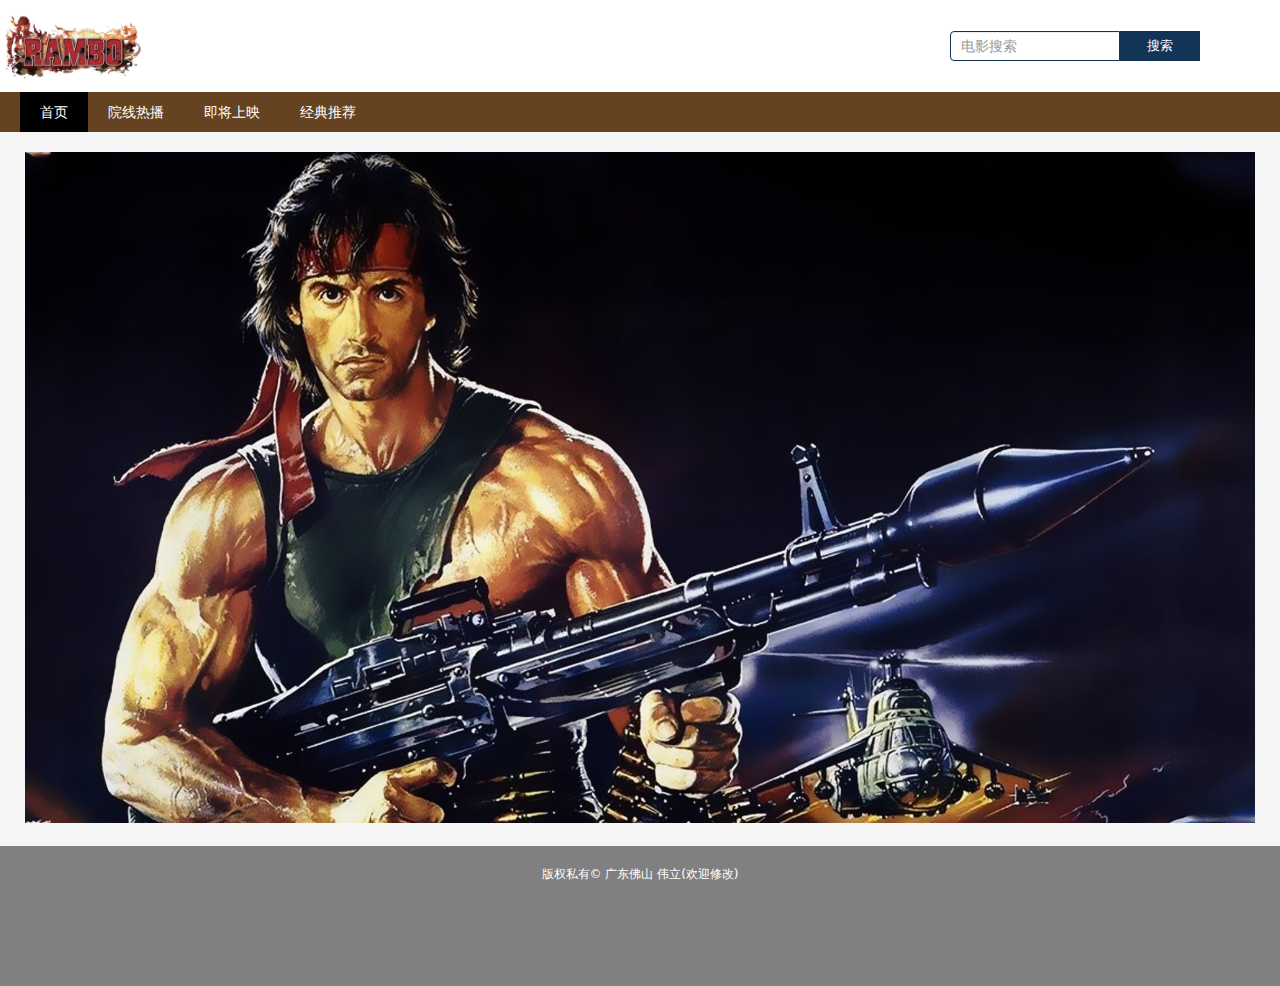
<file: MOVIE_weekend/index.html>
<!DOCTYPE html>
<html lang="en">

<head>
    <meta charset="UTF-8">
    <title>周末看什么</title>
    <link rel="stylesheet" type="text/css" href="assets/css/wap.css">
    <link rel="stylesheet" href="assets/css/reset.css">
</head>

<body ng-app="moviecat">
    <div class="top" ng-controller="mainController">
        <div class="header">
            <a href="#/home_page"><img src="assets/img/logo.jpg" alt=""></a>
            <div class="search">
                <form ng-submit="search()">
                    <input ng-model="query" class="my-input" type="text" placeholder="电影搜索">
                    <button>搜索</button>
                </form>
            </div>
        </div>
        <nav class="nav">
            <ul>
                <!--li中添加 active 类样式，显示焦点状态。-->
                <li class="active" auto-focus><a href="#/home_page">首页</a></li>
                <li auto-focus><a href="#/in_theaters" >院线热播</a></li>
                <li auto-focus><a href="#/coming_soon" >即将上映</a></li>
                <li auto-focus><a href="#/top250" >经典推荐</a></li>
            </ul>
        </nav>
    </div>
    <div class="container">

    <!--电影列表开始-->
        <div ng-view></div>
        <!--电影列表结束-->

        <!-- 电影详情开始 -->

        <!-- 电影详情结束 -->
        <!--其他-->
    </div>
    <footer class="footer">
        <div class="container">
            <p>版权私有&copy; 广东佛山 伟立(欢迎修改)</p>
        </div>
    </footer>
    <!-- 百各庄 -->
    <script src="assets/js/prefixfree.min.js"></script>
    <script src="node_modules/angular/angular.js"></script>
    <script src="node_modules/angular-route/angular-route.js"></script>
    <script src="common/kenJsonp.js"></script>
    <!--<script src="coming_soon/coming_soon.js"></script>-->
    <!--<script src="top250/top250.js"></script>-->
    <script src="home_page/home_page.js"></script>
    <script src="movie_list/movie_list.js"></script>
    <script src="autoFocus/autoFocus.js"></script>
    <script src="details/details.js"></script>
    <script src="app.js"></script>
</body>

</html>
</file>
<file: MOVIE_weekend/assets/css/wap.css>
body {
    font-size: 14px;
    background: #F5F5F5;
}

.top {
    min-width: 1040px !important;
}

.top .header {
    background: #fff;
}

.top .header a {
    width: 150px;
    display: inline-block;
}

.top .header img {
    width: 100%;
    padding: 5px;
    box-sizing: border-box;
}

.top .header .search {
    margin: 31px 80px 0 0;
    float: right;
    width: 250px;
    height: 30px;
}

.top .header .search input {
    padding-left: 10px;
    width: 158px;
    height: 28px;
    float: left;
    border: 1px solid #123456;
    font-size: 14px;
}

.top .header .search button {
    float: right;
    width: 80px;
    height: 30px;
    border: none;
    background: #123456;
    color: #fff;
    cursor: pointer;
}

.top .nav {
    background: #654321;
}

.top .nav ul {
    overflow: auto;
    color: #fff;
    padding-left: 20px;
}

.top .nav ul li {
    height: 40px;
    line-height: 40px;
    float: left;
}

.top .nav ul li.active {
    background: #000;
}

.top .nav ul li a {
    display: block;
    padding: 0 20px;
    text-align: center;
}

.top .nav ul li a:hover {
    background: #000;
}

.container {
    min-width: 1040px !important;
    background: #F5F5F5;
}

.container .list {
    margin: 0 auto;
    padding: 20px 25px;
}

.container .list ul {
    margin: 0 auto;
    width: 1080px;
    overflow: hidden;
}

.container .list ul li {
    margin: 12px 5px;
    padding: 4px;
    float: left;
    background: #fff;
    transition: all .3s;
}

.container .list ul li a {
    display: block;
}

.container .list ul li a img {
    width: 194px;
    height: 275.828px;
}

.container .list ul li .meta h4 {
    color: #555;
}

.container .list ul li .meta h4 span {
    display: inline-block;
    max-width: 100px;
    white-space: nowrap;
    overflow: hidden;
    text-overflow: ellipsis;
}

.container .list ul li .meta h4 em {
    float: right;
    display: inline-block;
    color: #8c8c8c;
}

.container .list ul li .meta .otherinfo {
    margin-top: 3px;
    color: #7E7E7E;
}

.container .list ul li .meta .otherinfo span {
    margin-left: 4px;
    padding: 1px 3px;
    color: #999;
    background: #e6e6e6;
    font-size: 12px;
}

.container .list ul li:hover {
    box-shadow: 0 10px 15px rgba(0, 0, 0, 0.4);
}

.container .list ul:after,
.container .list ul:after {
    content: ".";
    display: block;
    height: 0;
    clear: both;
    visibility: hidden;
}

.container .list .paging {
    text-align: center;
}

.container .list .paging .prev,
.container .list .paging .next {
    border: none;
    border-radius: 4px;
    background: #2aabd2;
    width: 100px;
    height: 40px;
    color: #fff;
    font-size: 14px;
    cursor: pointer;
}

.footer .container {
    padding: 20px 0;
    background: grey;
    border-top: 1px #ccc;
    height: 100px;
    text-align: center;
    font-size: 12px;
    color: #fff;
}


/*# sourceMappingURL=wap.css.map */

.cssload-wrap {
    position: absolute;
    margin: 0 auto 0;
    left: 50%;
    margin-left: -218px;
    transform: rotateX(75deg);
}

.cssload-circle {
    position: absolute;
    float: left;
    border: 1px solid white;
    animation: bounce 0.745s infinite ease-in-out alternate;
    -o-animation: bounce 0.745s infinite ease-in-out alternate;
    -ms-animation: bounce 0.745s infinite ease-in-out alternate;
    -webkit-animation: bounce 0.745s infinite ease-in-out alternate;
    -moz-animation: bounce 0.745s infinite ease-in-out alternate;
    border-radius: 100%;
    background: transparent;
    top: -73px;
    left: -73px;
}

.cssload-circle:nth-child(1) {
    margin: 0 288px;
    width: 10px;
    height: 10px;
    animation-delay: 50ms;
    -o-animation-delay: 50ms;
    -ms-animation-delay: 50ms;
    -webkit-animation-delay: 50ms;
    -moz-animation-delay: 50ms;
    z-index: -1;
    border: 1px solid rgba(255, 43, 0, 0.7);
}

.cssload-circle:nth-child(2) {
    margin: 0 283px;
    width: 19px;
    height: 19px;
    animation-delay: 100ms;
    -o-animation-delay: 100ms;
    -ms-animation-delay: 100ms;
    -webkit-animation-delay: 100ms;
    -moz-animation-delay: 100ms;
    z-index: -2;
    border: 1px solid rgba(255, 85, 0, 0.7);
}

.cssload-circle:nth-child(3) {
    margin: 0 278px;
    width: 29px;
    height: 29px;
    animation-delay: 150ms;
    -o-animation-delay: 150ms;
    -ms-animation-delay: 150ms;
    -webkit-animation-delay: 150ms;
    -moz-animation-delay: 150ms;
    z-index: -3;
    border: 1px solid rgba(255, 128, 0, 0.7);
}

.cssload-circle:nth-child(4) {
    margin: 0 273px;
    width: 39px;
    height: 39px;
    animation-delay: 200ms;
    -o-animation-delay: 200ms;
    -ms-animation-delay: 200ms;
    -webkit-animation-delay: 200ms;
    -moz-animation-delay: 200ms;
    z-index: -4;
    border: 1px solid rgba(255, 170, 0, 0.7);
}

.cssload-circle:nth-child(5) {
    margin: 0 268px;
    width: 49px;
    height: 49px;
    animation-delay: 250ms;
    -o-animation-delay: 250ms;
    -ms-animation-delay: 250ms;
    -webkit-animation-delay: 250ms;
    -moz-animation-delay: 250ms;
    z-index: -5;
    border: 1px solid rgba(255, 213, 0, 0.7);
}

.cssload-circle:nth-child(6) {
    margin: 0 263px;
    width: 58px;
    height: 58px;
    animation-delay: 300ms;
    -o-animation-delay: 300ms;
    -ms-animation-delay: 300ms;
    -webkit-animation-delay: 300ms;
    -moz-animation-delay: 300ms;
    z-index: -6;
    border: 1px solid rgba(255, 255, 0, 0.7);
}

.cssload-circle:nth-child(7) {
    margin: 0 258px;
    width: 68px;
    height: 68px;
    animation-delay: 350ms;
    -o-animation-delay: 350ms;
    -ms-animation-delay: 350ms;
    -webkit-animation-delay: 350ms;
    -moz-animation-delay: 350ms;
    z-index: -7;
    border: 1px solid rgba(212, 255, 0, 0.7);
}

.cssload-circle:nth-child(8) {
    margin: 0 253px;
    width: 78px;
    height: 78px;
    animation-delay: 400ms;
    -o-animation-delay: 400ms;
    -ms-animation-delay: 400ms;
    -webkit-animation-delay: 400ms;
    -moz-animation-delay: 400ms;
    z-index: -8;
    border: 1px solid rgba(170, 255, 0, 0.7);
}

.cssload-circle:nth-child(9) {
    margin: 0 249px;
    width: 88px;
    height: 88px;
    animation-delay: 450ms;
    -o-animation-delay: 450ms;
    -ms-animation-delay: 450ms;
    -webkit-animation-delay: 450ms;
    -moz-animation-delay: 450ms;
    z-index: -9;
    border: 1px solid rgba(128, 255, 0, 0.7);
}

.cssload-circle:nth-child(10) {
    margin: 0 244px;
    width: 97px;
    height: 97px;
    animation-delay: 500ms;
    -o-animation-delay: 500ms;
    -ms-animation-delay: 500ms;
    -webkit-animation-delay: 500ms;
    -moz-animation-delay: 500ms;
    z-index: -10;
    border: 1px solid rgba(85, 255, 0, 0.7);
}

.cssload-circle:nth-child(11) {
    margin: 0 239px;
    width: 107px;
    height: 107px;
    animation-delay: 550ms;
    -o-animation-delay: 550ms;
    -ms-animation-delay: 550ms;
    -webkit-animation-delay: 550ms;
    -moz-animation-delay: 550ms;
    z-index: -11;
    border: 1px solid rgba(43, 255, 0, 0.7);
}

.cssload-circle:nth-child(12) {
    margin: 0 234px;
    width: 117px;
    height: 117px;
    animation-delay: 600ms;
    -o-animation-delay: 600ms;
    -ms-animation-delay: 600ms;
    -webkit-animation-delay: 600ms;
    -moz-animation-delay: 600ms;
    z-index: -12;
    border: 1px solid rgba(0, 255, 0, 0.7);
}

.cssload-circle:nth-child(13) {
    margin: 0 229px;
    width: 127px;
    height: 127px;
    animation-delay: 650ms;
    -o-animation-delay: 650ms;
    -ms-animation-delay: 650ms;
    -webkit-animation-delay: 650ms;
    -moz-animation-delay: 650ms;
    z-index: -13;
    border: 1px solid rgba(0, 255, 43, 0.7);
}

.cssload-circle:nth-child(14) {
    margin: 0 224px;
    width: 136px;
    height: 136px;
    animation-delay: 700ms;
    -o-animation-delay: 700ms;
    -ms-animation-delay: 700ms;
    -webkit-animation-delay: 700ms;
    -moz-animation-delay: 700ms;
    z-index: -14;
    border: 1px solid rgba(0, 255, 85, 0.7);
}

.cssload-circle:nth-child(15) {
    margin: 0 219px;
    width: 146px;
    height: 146px;
    animation-delay: 750ms;
    -o-animation-delay: 750ms;
    -ms-animation-delay: 750ms;
    -webkit-animation-delay: 750ms;
    -moz-animation-delay: 750ms;
    z-index: -15;
    border: 1px solid rgba(0, 255, 128, 0.7);
}

.cssload-circle:nth-child(16) {
    margin: 0 214px;
    width: 156px;
    height: 156px;
    animation-delay: 800ms;
    -o-animation-delay: 800ms;
    -ms-animation-delay: 800ms;
    -webkit-animation-delay: 800ms;
    -moz-animation-delay: 800ms;
    z-index: -16;
    border: 1px solid rgba(0, 255, 170, 0.7);
}

.cssload-circle:nth-child(17) {
    margin: 0 210px;
    width: 166px;
    height: 166px;
    animation-delay: 850ms;
    -o-animation-delay: 850ms;
    -ms-animation-delay: 850ms;
    -webkit-animation-delay: 850ms;
    -moz-animation-delay: 850ms;
    z-index: -17;
    border: 1px solid rgba(0, 255, 213, 0.7);
}

.cssload-circle:nth-child(18) {
    margin: 0 205px;
    width: 175px;
    height: 175px;
    animation-delay: 900ms;
    -o-animation-delay: 900ms;
    -ms-animation-delay: 900ms;
    -webkit-animation-delay: 900ms;
    -moz-animation-delay: 900ms;
    z-index: -18;
    border: 1px solid rgba(0, 255, 255, 0.7);
}

.cssload-circle:nth-child(19) {
    margin: 0 200px;
    width: 185px;
    height: 185px;
    animation-delay: 950ms;
    -o-animation-delay: 950ms;
    -ms-animation-delay: 950ms;
    -webkit-animation-delay: 950ms;
    -moz-animation-delay: 950ms;
    z-index: -19;
    border: 1px solid rgba(0, 212, 255, 0.7);
}

.cssload-circle:nth-child(20) {
    margin: 0 195px;
    width: 195px;
    height: 195px;
    animation-delay: 1000ms;
    -o-animation-delay: 1000ms;
    -ms-animation-delay: 1000ms;
    -webkit-animation-delay: 1000ms;
    -moz-animation-delay: 1000ms;
    z-index: -20;
    border: 1px solid rgba(0, 170, 255, 0.7);
}

.cssload-circle:nth-child(21) {
    margin: 0 190px;
    width: 205px;
    height: 205px;
    animation-delay: 1050ms;
    -o-animation-delay: 1050ms;
    -ms-animation-delay: 1050ms;
    -webkit-animation-delay: 1050ms;
    -moz-animation-delay: 1050ms;
    z-index: -21;
    border: 1px solid rgba(0, 127, 255, 0.7);
}

.cssload-circle:nth-child(22) {
    margin: 0 185px;
    width: 214px;
    height: 214px;
    animation-delay: 1100ms;
    -o-animation-delay: 1100ms;
    -ms-animation-delay: 1100ms;
    -webkit-animation-delay: 1100ms;
    -moz-animation-delay: 1100ms;
    z-index: -22;
    border: 1px solid rgba(0, 85, 255, 0.7);
}

.cssload-circle:nth-child(23) {
    margin: 0 180px;
    width: 224px;
    height: 224px;
    animation-delay: 1150ms;
    -o-animation-delay: 1150ms;
    -ms-animation-delay: 1150ms;
    -webkit-animation-delay: 1150ms;
    -moz-animation-delay: 1150ms;
    z-index: -23;
    border: 1px solid rgba(0, 43, 255, 0.7);
}

.cssload-circle:nth-child(24) {
    margin: 0 175px;
    width: 234px;
    height: 234px;
    animation-delay: 1200ms;
    -o-animation-delay: 1200ms;
    -ms-animation-delay: 1200ms;
    -webkit-animation-delay: 1200ms;
    -moz-animation-delay: 1200ms;
    z-index: -24;
    border: 1px solid rgba(0, 0, 255, 0.7);
}

.cssload-circle:nth-child(25) {
    margin: 0 171px;
    width: 244px;
    height: 244px;
    animation-delay: 1250ms;
    -o-animation-delay: 1250ms;
    -ms-animation-delay: 1250ms;
    -webkit-animation-delay: 1250ms;
    -moz-animation-delay: 1250ms;
    z-index: -25;
    border: 1px solid rgba(42, 0, 255, 0.7);
}

.cssload-circle:nth-child(26) {
    margin: 0 166px;
    width: 253px;
    height: 253px;
    animation-delay: 1300ms;
    -o-animation-delay: 1300ms;
    -ms-animation-delay: 1300ms;
    -webkit-animation-delay: 1300ms;
    -moz-animation-delay: 1300ms;
    z-index: -26;
    border: 1px solid rgba(85, 0, 255, 0.7);
}

.cssload-circle:nth-child(27) {
    margin: 0 161px;
    width: 263px;
    height: 263px;
    animation-delay: 1350ms;
    -o-animation-delay: 1350ms;
    -ms-animation-delay: 1350ms;
    -webkit-animation-delay: 1350ms;
    -moz-animation-delay: 1350ms;
    z-index: -27;
    border: 1px solid rgba(127, 0, 255, 0.7);
}

.cssload-circle:nth-child(28) {
    margin: 0 156px;
    width: 273px;
    height: 273px;
    animation-delay: 1400ms;
    -o-animation-delay: 1400ms;
    -ms-animation-delay: 1400ms;
    -webkit-animation-delay: 1400ms;
    -moz-animation-delay: 1400ms;
    z-index: -28;
    border: 1px solid rgba(170, 0, 255, 0.7);
}

.cssload-circle:nth-child(29) {
    margin: 0 151px;
    width: 283px;
    height: 283px;
    animation-delay: 1450ms;
    -o-animation-delay: 1450ms;
    -ms-animation-delay: 1450ms;
    -webkit-animation-delay: 1450ms;
    -moz-animation-delay: 1450ms;
    z-index: -29;
    border: 1px solid rgba(212, 0, 255, 0.7);
}

.cssload-circle:nth-child(30) {
    margin: 0 146px;
    width: 292px;
    height: 292px;
    animation-delay: 1500ms;
    -o-animation-delay: 1500ms;
    -ms-animation-delay: 1500ms;
    -webkit-animation-delay: 1500ms;
    -moz-animation-delay: 1500ms;
    z-index: -30;
    border: 1px solid rgba(255, 0, 255, 0.7);
}

.disable {
    cursor: unset !important;
    background: #ccc !important;
}

.loading-box {
    position: absolute;
    background: rgba(100, 100, 100, 0.8);
    width: 100%;
    top: 0;
    bottom: 0;
    padding-top: 100px;
}


/*����*/

.spinner {
    margin: 100px auto;
    width: 100px;
    height: 80px;
    text-align: center;
    font-size: 20px;
}

.spinner > div {
    background-color: #669cf4;
    height: 100%;
    width: 12px;
    display: inline-block;
    -webkit-animation: sk-stretchdelay 1.2s infinite ease-in-out;
    animation: sk-stretchdelay 1.2s infinite ease-in-out;
}

.spinner .rect2 {
    -webkit-animation-delay: -1.1s;
    animation-delay: -1.1s;
}

.spinner .rect3 {
    -webkit-animation-delay: -1.0s;
    animation-delay: -1.0s;
}

.spinner .rect4 {
    -webkit-animation-delay: -0.9s;
    animation-delay: -0.9s;
}

.spinner .rect5 {
    -webkit-animation-delay: -0.8s;
    animation-delay: -0.8s;
}

@-webkit-keyframes sk-stretchdelay {
    0%,
    40%,
    100% {
        -webkit-transform: scaleY(0.4)
    }
    20% {
        -webkit-transform: scaleY(1.0)
    }
}

@keyframes sk-stretchdelay {
    0%,
    40%,
    100% {
        transform: scaleY(0.4);
        -webkit-transform: scaleY(0.4);
    }
    20% {
        transform: scaleY(1.0);
        -webkit-transform: scaleY(1.0);
    }
}

.my-input {
    color: #555;
    background-color: #fff;
    background-image: none;
    border: 1px solid #ccc;
    border-top-left-radius: 4px;
    border-bottom-left-radius: 4px;
    -webkit-box-shadow: inset 0 1px 1px rgba(0, 0, 0, .075);
    box-shadow: inset 0 1px 1px rgba(0, 0, 0, .075);
    -webkit-transition: border-color ease-in-out .15s, -webkit-box-shadow ease-in-out .15s;
    -o-transition: border-color ease-in-out .15s, box-shadow ease-in-out .15s;
    transition: border-color ease-in-out .15s, box-shadow ease-in-out .15s;
}

.my-input:focus {
    border-color: #66afe9;
    outline: 0;
    -webkit-box-shadow: inset 0 1px 1px rgba(0, 0, 0, .075), 0 0 8px rgba(102, 175, 233, .6);
    box-shadow: inset 0 1px 1px rgba(0, 0, 0, .075), 0 0 8px rgba(102, 175, 233, .6);
}

.my-input::-moz-placeholder {
    color: #999;
    opacity: 1;
}

.my-input:-ms-input-placeholder {
    color: #999;
}

.my-input::-webkit-input-placeholder {
    color: #999;
}

.my-input::-ms-expand {
    background-color: transparent;
    border: 0;
}

.detail {
    padding: 10px;
    width: 80%;
    margin: 0 auto;
    margin-top: 30px;
    background: #fff;
}

.detail h1 {
    font-size: 25px;
}

.detail h3 {
    margin: 10px auto;
    font-size: 16px;
}

.dt-info {
    margin-top: 15px;
    height: 285px;
    overflow: hidden;
}

.dti-i {
    float: left;
    width: 210px;
}

.dti-i img {
    width: 100%;
    cursor: pointer;
}

.dti-w {
    float: left;
    margin-left: 15px;
}

.dti-w p {
    margin: 20px 0;
}

.dti-w strong {
    font-weight: 600;
}

.list img {
    width: 100%;
}
</file>
